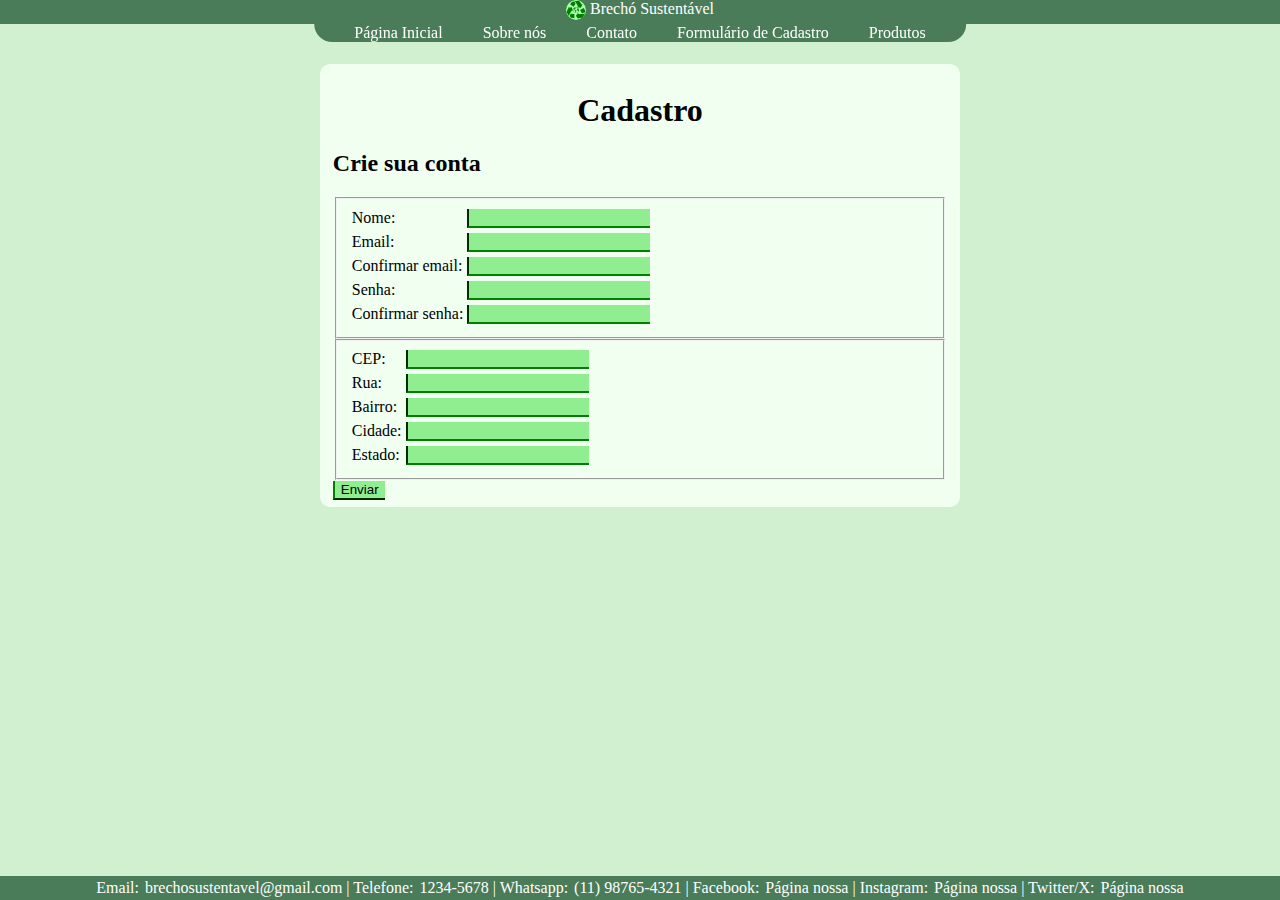
<file: SitePMI/cadastro.html>
<!DOCTYPE html>
<html lang="en" dir="ltr">
  <head>
    <meta charset="utf-8">
    <title>Página Inicial</title>
    <link rel="stylesheet" href="css/master.css">
  </head>
  <body>
    <script type="text/javascript" src="JavaScript/cataCEP.json"></script>
    <script type="text/javascript">
      function Cadastrar() {
        let nome = document.getElementById('nome');
        let email = document.getElementById('email');
        let email2 = document.getElementById('email2');
        let senha = document.getElementById('senha');
        let senha2 = document.getElementById('senha2');
        let cep = document.getElementById('cep');
        let rua = document.getElementById('rua');
        let bairro = document.getElementById('bairro');
        let cidade = document.getElementById('cidade');
        let uf = document.getElementById('uf');

        fetch('data.json')
        .then(function (response) {
            return response.json();
        })
        .then(function (data) {
            appendData(data);
        })
        .catch(function (err) {
            console.log('error: ' + err);
        });

        if (nome.value == "") {
          VerificarDado(nome);
        } else if (email.value == ""){
          VerificarDado(email);
        } else if (email.value.indexOf(".") === -1){
          alert("O email deve conter um ponto ( . )");
        } else if (email.value.indexOf("@") === -1){
          alert("O email deve conter um arroba ( @ )");
        } else if (email.value != email2.value){
          alert("Os emails devem estar iguais");
        } else if (email2.value == ""){
          VerificarDado(email2);
        } else if (senha.value == ""){
          VerificarDado(senha);
        } else if (senha.value != senha2.value){
          alert("As senhas devem estar iguais");
        } else if (cep.value == ""){
          VerificarDado(cep);
        } else if (rua.value == ""){
          VerificarDado(rua);
        } else if (bairro.value == ""){
          VerificarDado(bairro);
        } else if (cidade.value == ""){
          VerificarDado(cidade);
        } else if (uf.value == ""){
          VerificarDado(uf);
        }
      }

      function VerificarDado(caixa) {
        if(caixa.value == ""){
          caixa.style.borderColor = "red";
          caixa.style.backgroundColor = "pink";
          caixa.placeholder = "Não deixe esta caixa vazia";
        } else {
          caixa.style.borderColor = "green";
          caixa.style.backgroundColor = "lightgreen";
          caixa.placeholder = "";
        }

        function VerificarCEP() {
          let dados = JSON.parse(data);
          alert(dados.length);
        }
      }
    </script>
    <div style="display: none;" id="dados"></div>
    <header><img src="res/icone.svg" id="icone">
      Brechó Sustentável
    </header>
    <nav>
      <ul>
        <li><a href="index.html">Página&nbsp;Inicial</a></li>
        <li><a href="sobre.html">Sobre&nbsp;nós</a></li>
        <li><a href="contato.html">Contato</a></li>
        <li><a href="cadastro.html">Formulário&nbsp;de&nbsp;Cadastro</a></li>
        <li><a href="produtos.html">Produtos</a></li>
      </ul>
    </nav>
    <section>
      <h1>Cadastro</h1>
      <h2>Crie sua conta</h2>
      <form class="" action="index.html" method="post">
        <fieldset>
          <table>
            <tr>
              <td><label for="nome">Nome: </label></td>
              <td><input type="text" name="nome" id="nome" onfocusout="VerificarDado(this)"></td>
            </tr>
            <tr>
              <td><label for="email">Email: </label></td>
              <td><input type="email" name="email" id="email" onfocusout="VerificarDado(this)"></td>
            </tr>
            <tr>
              <td><label for="email2">Confirmar email: </label></td>
              <td><input type="email" name="email2" id="email2" onfocusout="VerificarDado(this)"></td>
            </tr>
            <tr>
              <td><label for="senha">Senha: </label></td>
              <td><input type="password" name="senha" id="senha" onfocusout="VerificarDado(this)"></td>
            </tr>
            <tr>
              <td><label for="senha2">Confirmar senha: </label></td>
              <td><input type="password" name="senha2" id="senha2" onfocusout="VerificarDado(this)"></td>
            </tr>
          </table>
        </fieldset>
        <fieldset>
          <table>
            <tr>
              <td><label for="cep">CEP: </label></td>
              <td><input type="text" name="cep" id="cep" onfocusout="VerificarDado(this)" oninput="VerificarCEP()"></td>
            </tr>
            <tr>
              <td><label for="rua">Rua: </label></td>
              <td><input type="text" name="rua" id="rua" onfocusout="VerificarDado(this)"></td>
            </tr>
              <tr>
              <td><label for="bairro">Bairro: </label></td>
              <td><input type="text" name="bairro" id="bairro" onfocusout="VerificarDado(this)"></td>
            </tr>
              <tr>
              <td><label for="cidade">Cidade: </label></td>
              <td><input type="text" name="cidade" id="cidade" onfocusout="VerificarDado(this)"></td>
            </tr>
              <tr>
              <td><label for="uf">Estado: </label></td>
              <td><input type="text" name="uf" id="uf" onfocusout="VerificarDado(this)"></td>
            </tr>
          </table>
        </fieldset>
        <input type="button" id="enviar" onclick="Cadastrar()" value="Enviar">
      </form>
    </section>
    <footer>
      <table>
        <tr>
          <td>Email:</td><td>brechosustentavel@gmail.com</td>
          <td>| Telefone:</td><td>1234-5678</td>
          <td>| Whatsapp:</td><td>(11) 98765-4321</td>
          <td>| Facebook:</td><td><a href="facebook.com">Página nossa</td>
          <td>| Instagram:</td><td><a href="instagram.com">Página nossa</td>
          <td>| Twitter/X:</td><td><a href="x.com">Página nossa</td>
        </tr>
      </table>
    </footer>
  </body>
</html>
</file>
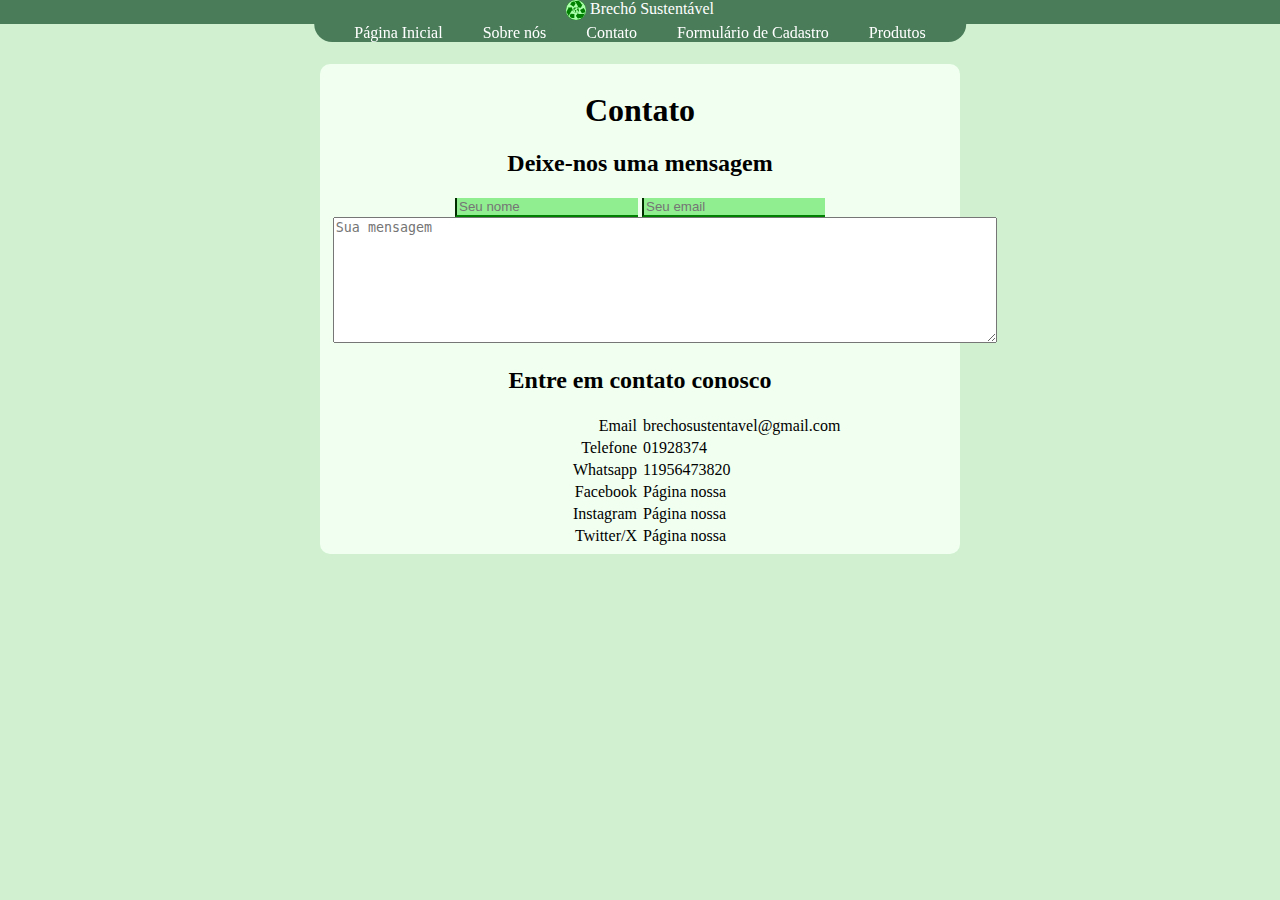
<file: SitePMI/contato.html>
<!DOCTYPE html>
<html lang="en" dir="ltr">
  <head>
    <meta charset="utf-8">
    <title>Página Inicial</title>
    <link rel="stylesheet" href="css/master.css">
  </head>
  <body>
    <header><img src="res/icone.svg" id="icone">
      Brechó Sustentável
    </header>
    <nav>
      <ul>
        <li><a href="index.html">Página&nbsp;Inicial</a></li>
        <li><a href="sobre.html">Sobre&nbsp;nós</a></li>
        <li><a href="contato.html">Contato</a></li>
        <li><a href="cadastro.html">Formulário&nbsp;de&nbsp;Cadastro</a></li>
        <li><a href="produtos.html">Produtos</a></li>
      </ul>
    </nav>
    <section style="text-align: center;">
      <h1>Contato</h1>
      <h2>Deixe-nos uma mensagem</h2>
      <form class="" action="index.html" method="post">
          <input type="text" name="nome" placeholder="Seu nome">
          <input type="email" name="email" placeholder="Seu email">
          <textarea name="mensagem" rows="8" cols="80" placeholder="Sua mensagem"></textarea>
      </form>
      <h2>Entre em contato conosco</h2>
      <table id="tcontato">
        <tr>
          <td>Email</td><td>brechosustentavel@gmail.com</td>
        </tr>
        <tr>
          <td>Telefone</td><td>01928374</td>
        </tr>
        <tr>
          <td>Whatsapp</td><td>11956473820</td>
        </tr>
        <tr>
          <td>Facebook</td><td><a href="facebook.com">Página nossa</td>
        </tr>
        <tr>
          <td>Instagram</td><td><a href="instagram.com">Página nossa</td>
        </tr>
        <tr>
          <td>Twitter/X</td><td><a href="x.com">Página nossa</td>
        </tr>
      </table>
    </section>
  </body>
</html>
</file>
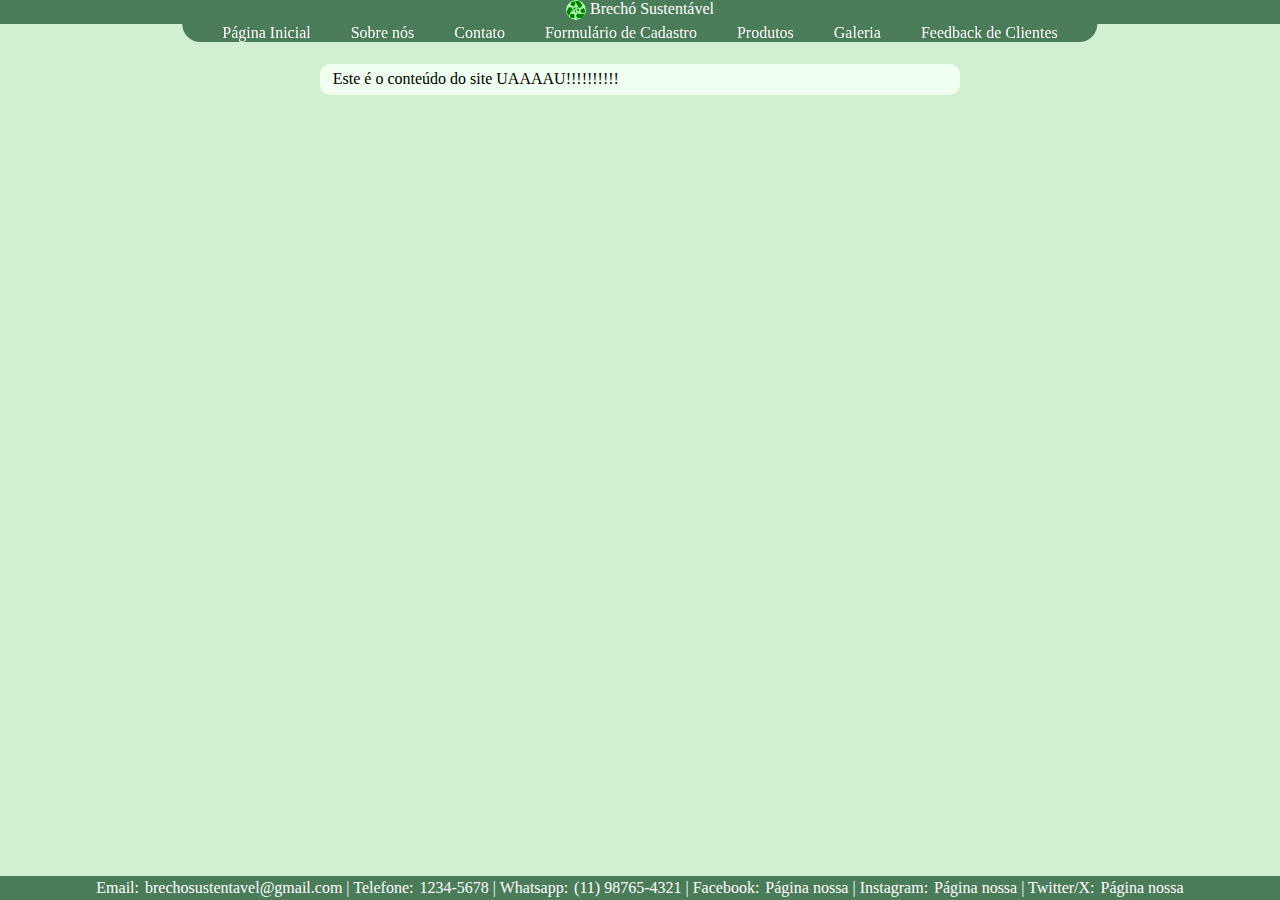
<file: SitePMI/feedback.html>
<!DOCTYPE html>
<html lang="en" dir="ltr">
  <head>
    <meta charset="utf-8">
    <title>Página Inicial</title>
    <link rel="stylesheet" href="css/master.css">
  </head>
  <body>
    <header><img src="res/icone.svg" id="icone">
      Brechó Sustentável
    </header>
    <nav>
      <ul>
        <li><a href="index.html">Página&nbsp;Inicial</a></li>
        <li><a href="sobre.html">Sobre&nbsp;nós</a></li>
        <li><a href="contato.html">Contato</a></li>
        <li><a href="cadastro.html">Formulário&nbsp;de&nbsp;Cadastro</a></li>
        <li><a href="produtos.html">Produtos</a></li>
        <li><a href="galeria.html">Galeria</a></li>
        <li><a href="feedback.html">Feedback&nbsp;de&nbsp;Clientes</a></li>
      </ul>
    </nav>
    <section>
      Este é o conteúdo do site UAAAAU!!!!!!!!!!
    </section>
    <footer>
      <table>
        <tr>
          <td>Email:</td><td>brechosustentavel@gmail.com</td>
          <td>| Telefone:</td><td>1234-5678</td>
          <td>| Whatsapp:</td><td>(11) 98765-4321</td>
          <td>| Facebook:</td><td><a href="facebook.com">Página nossa</td>
          <td>| Instagram:</td><td><a href="instagram.com">Página nossa</td>
          <td>| Twitter/X:</td><td><a href="x.com">Página nossa</td>
        </tr>
      </table>
    </footer>
  </body>
</html>
</file>
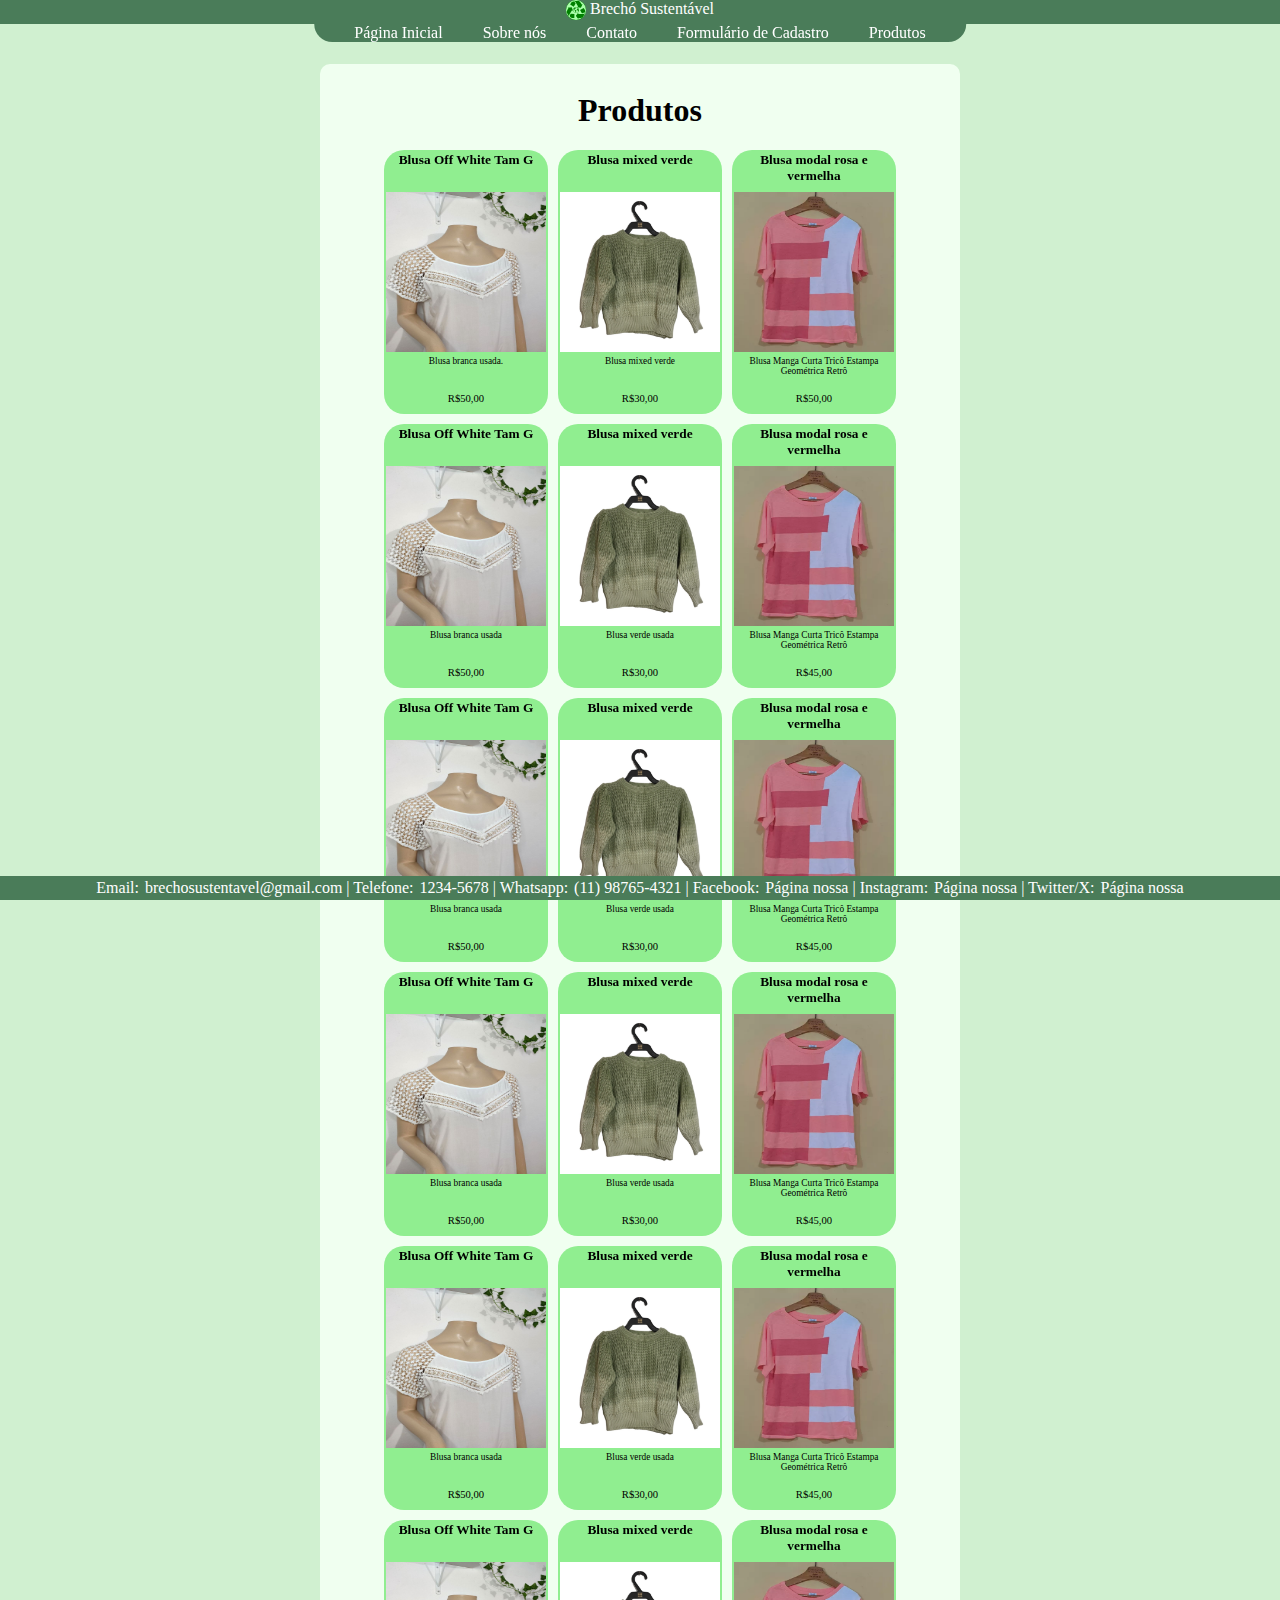
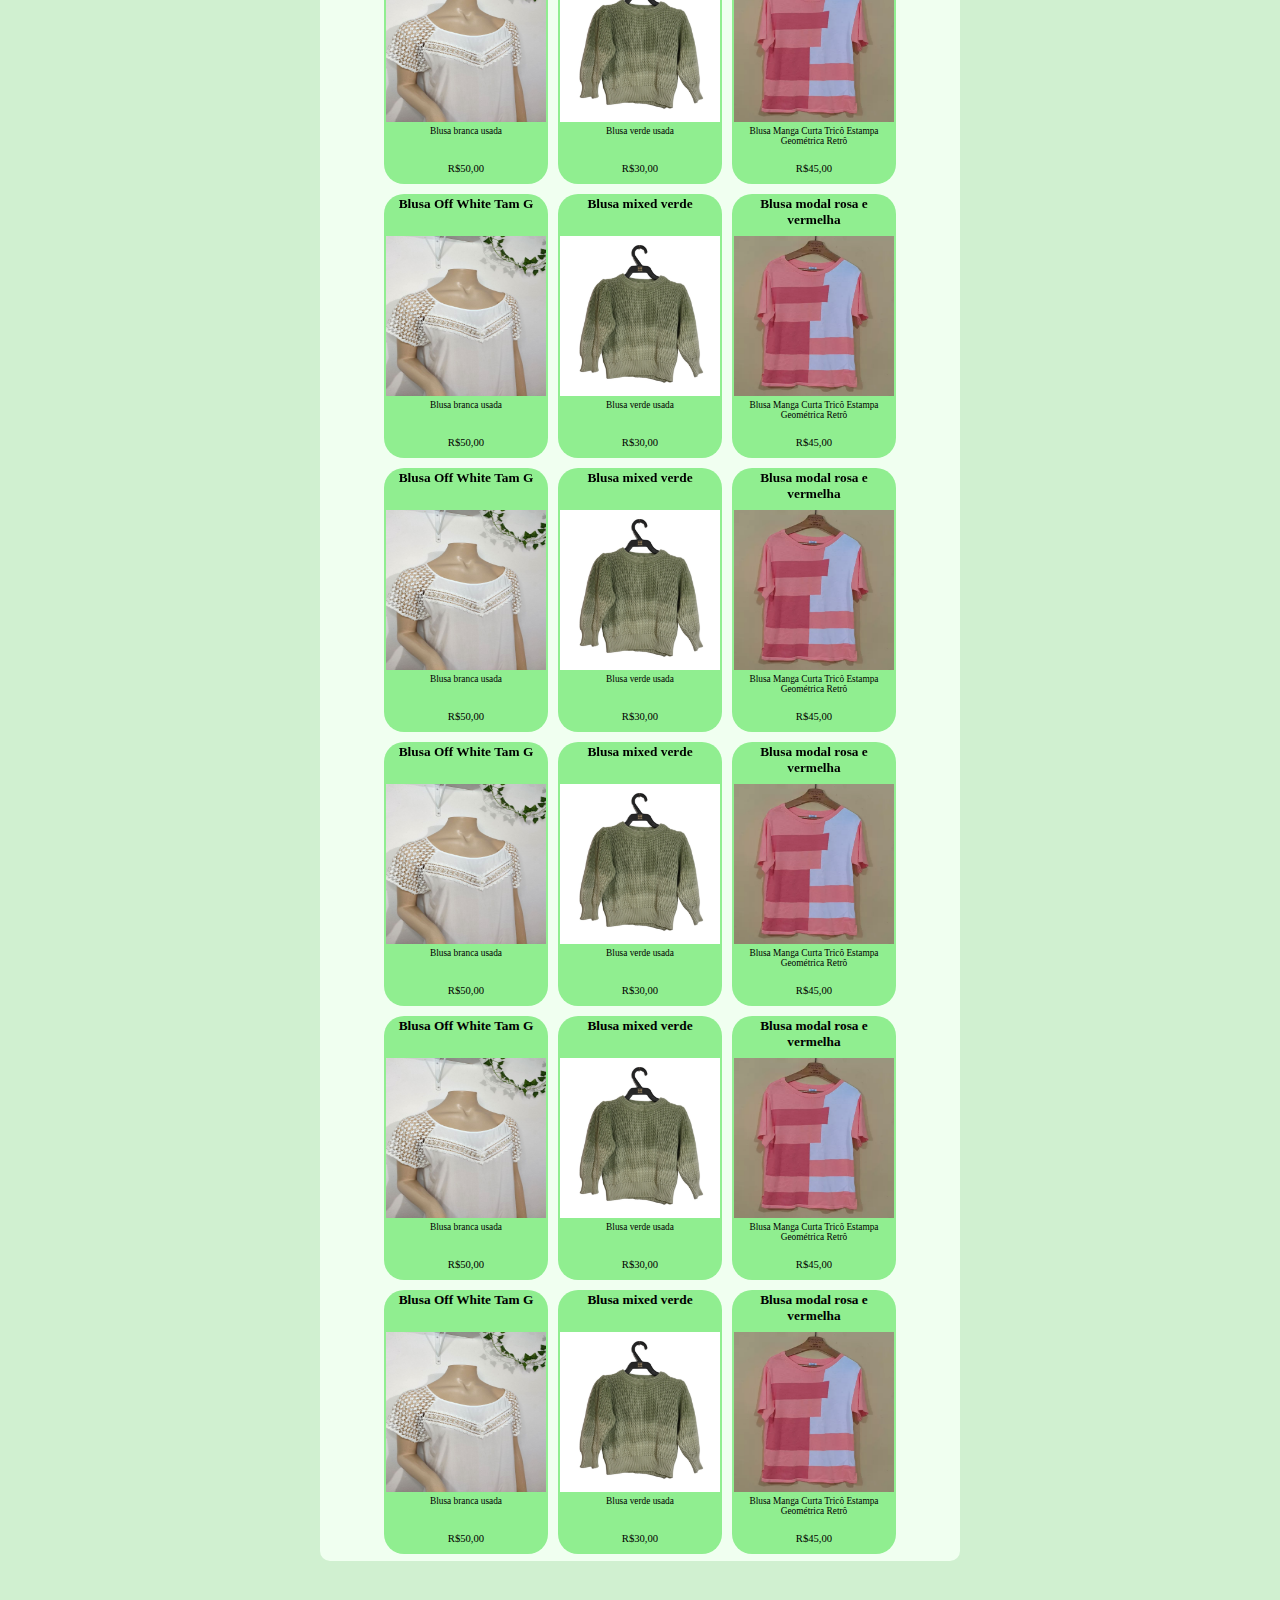
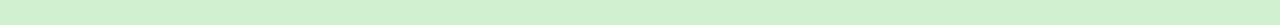
<file: SitePMI/produtos.html>
<!DOCTYPE html>
<html lang="en" dir="ltr">
  <head>
    <meta charset="utf-8">
    <title>Página Inicial</title>
    <link rel="stylesheet" href="css/master.css">
  </head>
  <body onload="MostrarProdutos()">
    <script type="text/javascript">
    function MostrarProdutos() {
        let produtos = 30;
        for (var i = 0; i < produtos; i++) {
          let nomeP = document.createElement('h5');
          nomeP.classList.add("nomeP");

          let imgP = document.createElement('img');
          imgP.classList.add("imgP");

          let descP = document.createElement('p');
          descP.classList.add("descP");

          let precoP = document.createElement('p');
          precoP.classList.add("precoP");

          if(i % 3 == 0){
            nomeP.innerHTML = "Blusa Off White Tam G";
            imgP.src = "res/roupa1.jpg";
            descP.innerHTML = "Blusa branca usada";
            precoP.innerHTML = "R$50,00";
          } else if(i % 3 == 1){
            nomeP.innerHTML = "Blusa mixed verde";
            imgP.src = "res/roupa2.jpg";
            descP.innerHTML = "Blusa verde usada";
            precoP.innerHTML = "R$30,00";
          } else {
            nomeP.innerHTML = "Blusa modal rosa e vermelha";
            imgP.src = "res/roupa3.jpg";
            descP.innerHTML = "Blusa Manga Curta Tricô Estampa Geométrica Retrô";
            precoP.innerHTML = "R$45,00";
          }

          let produto = document.createElement('div');
          produto.classList.add("produto");
          produto.append(nomeP);
          produto.append(imgP);
          produto.append(descP);
          produto.append(precoP);
          document.getElementById("produtos").append(produto);
        }
    }
    </script>
    <header><img src="res/icone.svg" id="icone">
      Brechó Sustentável
    </header>
    <nav>
      <ul>
        <li><a href="index.html">Página&nbsp;Inicial</a></li>
        <li><a href="sobre.html">Sobre&nbsp;nós</a></li>
        <li><a href="contato.html">Contato</a></li>
        <li><a href="cadastro.html">Formulário&nbsp;de&nbsp;Cadastro</a></li>
        <li><a href="produtos.html">Produtos</a></li>
      </ul>
    </nav>
    <section>
      <h1>Produtos</h1>
      <div id="produtos">
        <div class="produto">
          <h5 class="nomeP">Blusa Off White Tam G</h5>
          <img class="imgP" src="res/roupa1.jpg" alt="GLaDOS">
          <p class="descP">Blusa branca usada.</p>
          <p class="precoP">R$50,00</p>
        </div>
        <div class="produto">
          <h5 class="nomeP">Blusa mixed verde</h5>
          <img class="imgP" src="res/roupa2.jpg" alt="GLaDOS">
          <p class="descP">Blusa mixed verde</p>
          <p class="precoP">R$30,00</p>
        </div>
        <div class="produto">
          <h5 class="nomeP">Blusa modal rosa e vermelha</h5>
          <img class="imgP" src="res/roupa3.jpg" alt="GLaDOS">
          <p class="descP">Blusa Manga Curta Tricô Estampa Geométrica Retrô</p>
          <p class="precoP">R$50,00</p>
        </div>
      </div>
    </section>
    <footer>
      <table>
        <tr>
          <td>Email:</td><td>brechosustentavel@gmail.com</td>
          <td>| Telefone:</td><td>1234-5678</td>
          <td>| Whatsapp:</td><td>(11) 98765-4321</td>
          <td>| Facebook:</td><td><a href="facebook.com">Página nossa</td>
          <td>| Instagram:</td><td><a href="instagram.com">Página nossa</td>
          <td>| Twitter/X:</td><td><a href="x.com">Página nossa</td>
        </tr>
      </table>
    </footer>
  </body>
</html>
</file>
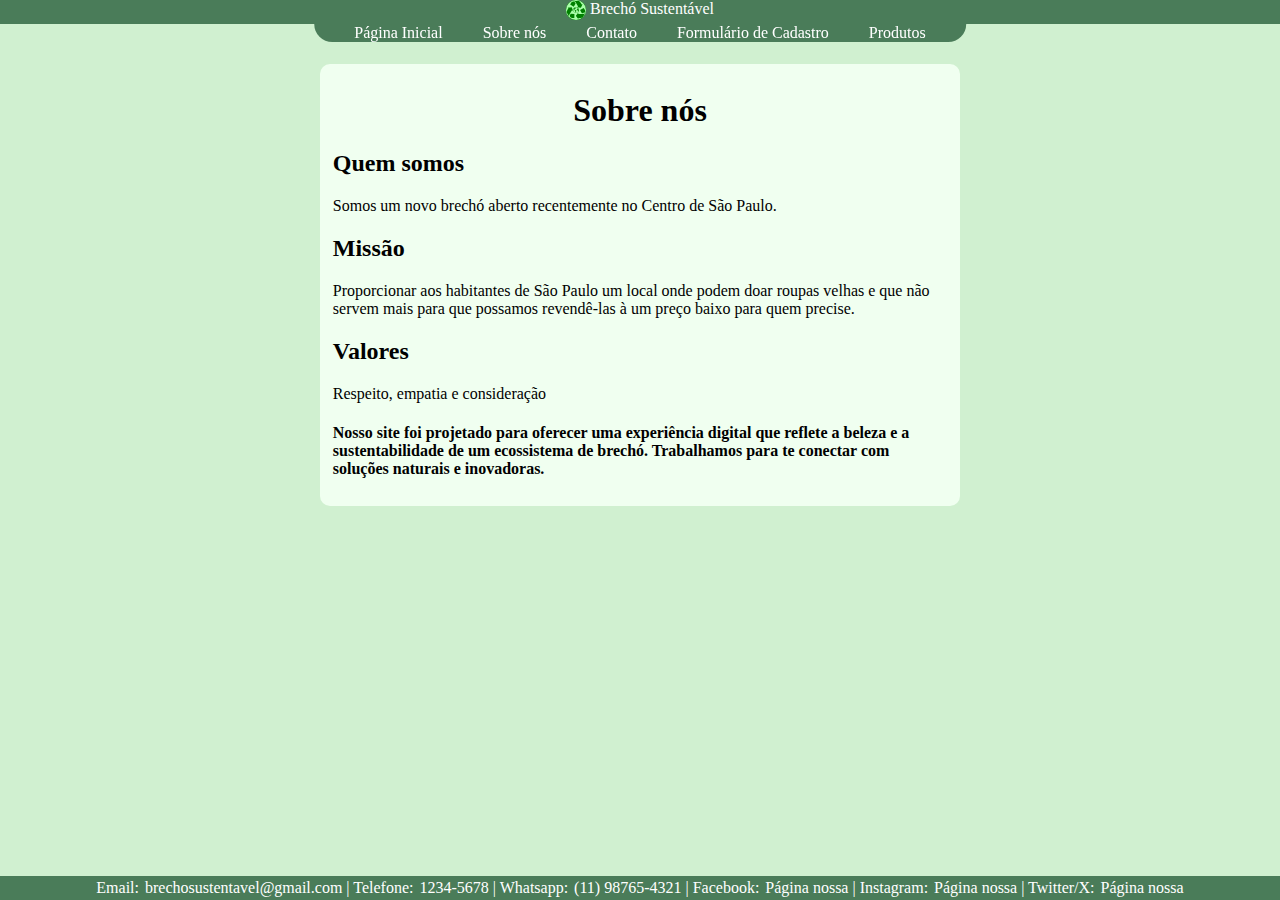
<file: SitePMI/sobre.html>
<!DOCTYPE html>
<html lang="en" dir="ltr">
  <head>
    <meta charset="utf-8">
    <title>Página Inicial</title>
    <link rel="stylesheet" href="css/master.css">
  </head>
  <body>
    <header><img src="res/icone.svg" id="icone">
      Brechó Sustentável
    </header>
    <nav>
      <ul>
        <li><a href="index.html">Página&nbsp;Inicial</a></li>
        <li><a href="sobre.html">Sobre&nbsp;nós</a></li>
        <li><a href="contato.html">Contato</a></li>
        <li><a href="cadastro.html">Formulário&nbsp;de&nbsp;Cadastro</a></li>
        <li><a href="produtos.html">Produtos</a></li>
      </ul>
    </nav>
    <section>
      <h1>Sobre nós</h1>
      <h2>Quem somos</h2>
      <p>Somos um novo brechó aberto recentemente no Centro de São Paulo.</p>
      <h2>Missão</h2>
      <p>Proporcionar aos habitantes de São Paulo um local onde podem doar roupas velhas e que não servem mais para que possamos revendê-las à um preço baixo para quem precise.</p>
      <h2>Valores</h2>
      <p>Respeito, empatia e  consideração</p>
      <h4>Nosso site foi projetado para oferecer uma experiência digital que reflete a beleza e a sustentabilidade de um ecossistema de brechó. Trabalhamos para te conectar com soluções naturais e inovadoras.</h4>
    </section>
    <footer>
      <table>
        <tr>
          <td>Email:</td><td>brechosustentavel@gmail.com</td>
          <td>| Telefone:</td><td>1234-5678</td>
          <td>| Whatsapp:</td><td>(11) 98765-4321</td>
          <td>| Facebook:</td><td><a href="facebook.com">Página nossa</td>
          <td>| Instagram:</td><td><a href="instagram.com">Página nossa</td>
          <td>| Twitter/X:</td><td><a href="x.com">Página nossa</td>
        </tr>
      </table>
    </footer>
  </body>
</html>
</file>
<file: SitePMI/css/master.css>
body{
  margin: 0;
  background-color: #d0f0d0;
}
header{
  top: 0px;
  margin: 0;
  width: 100%;
  text-align: center;
  background-color: #4a7c59;
  color: white;
  position: fixed;
  height: 24px;
}
#icone{
  width: 20px;
  height: 20px;
  vertical-align: middle;
}
nav{
  top: 24px;
  text-align: center;
  left: 50%;
  transform: translateX(-50%);
  padding-right: 40px;
  border-radius: 0 0 20px 20px;
  margin: 0;
  background-color: #4a7c59;
  color: white;
  position: fixed;
}
ul{
  margin: 0 auto;
  gap: 40px;
  display: flex;
  list-style: none;
  flex-flow: row nowrap;
  justify-content: center;
  align-items: center;
  align-content: space-around;
}
li{

  width: auto;
}
a{
  text-decoration: none;
  color: white;
}
a:hover{
  color: lightgray;
}
footer{
  bottom: 0;
  width: 100%;
  position: fixed;
  text-align: center;
  background-color: #4a7c59;
  color: white;
}
footer table{
  margin: auto;
}
footer table tr td:nth-child(odd){
  text-align: right;
  padding-right: 3px;
}
footer table tr td:nth-child(even){
  text-align: left;
}
section{
  margin: 5% 25%;
  background-color: #f0fff0;
  border-radius: 10px;
  padding: 0.5% 1%;
}
h1{
  text-align: center;
  font-size: 24pt;
}
input{
  border-color: green;
  background-color: lightgreen;
  border-top: none;
  border-right: none;
}
#tcontato{
  margin: auto;
}
#tcontato tr td{
  width: 300px;
}
#tcontato tr td:nth-child(odd){
  text-align: right;
  padding-right: 3px;
}
#tcontato tr td:nth-child(even){
  text-align: left;
}
#tcontato a{
  color: black;
}
#tcontato a:hover{
  color: green;
}
#enviar:hover{
  transition: 0.3s;
  background-color: green;
  color: white;
  cursor: pointer;
}
#produtos{
  display: flex;
  gap: 10px;
  flex-flow: row wrap;
  justify-content: center;
  align-items: center;
  align-content: space-around;
}
.produto{
  background-color: lightgreen;
  border-radius: 20px;
  padding: 2px;
  width: 160px;
  height: 260px;
}
.nomeP{
  position: relative;
  top: 0;
  text-align: center;
  font-size: 10pt;
  margin: 0;
  height: 40px;
}
.imgP{
  width: 160px;
  height: 160px;
}
.descP{
    margin: 0;
    font-size: 7pt;
    height: 26px;
    text-align: center;
}
.precoP{
    text-align: center;
    font-size: 8pt;
}
</file>
